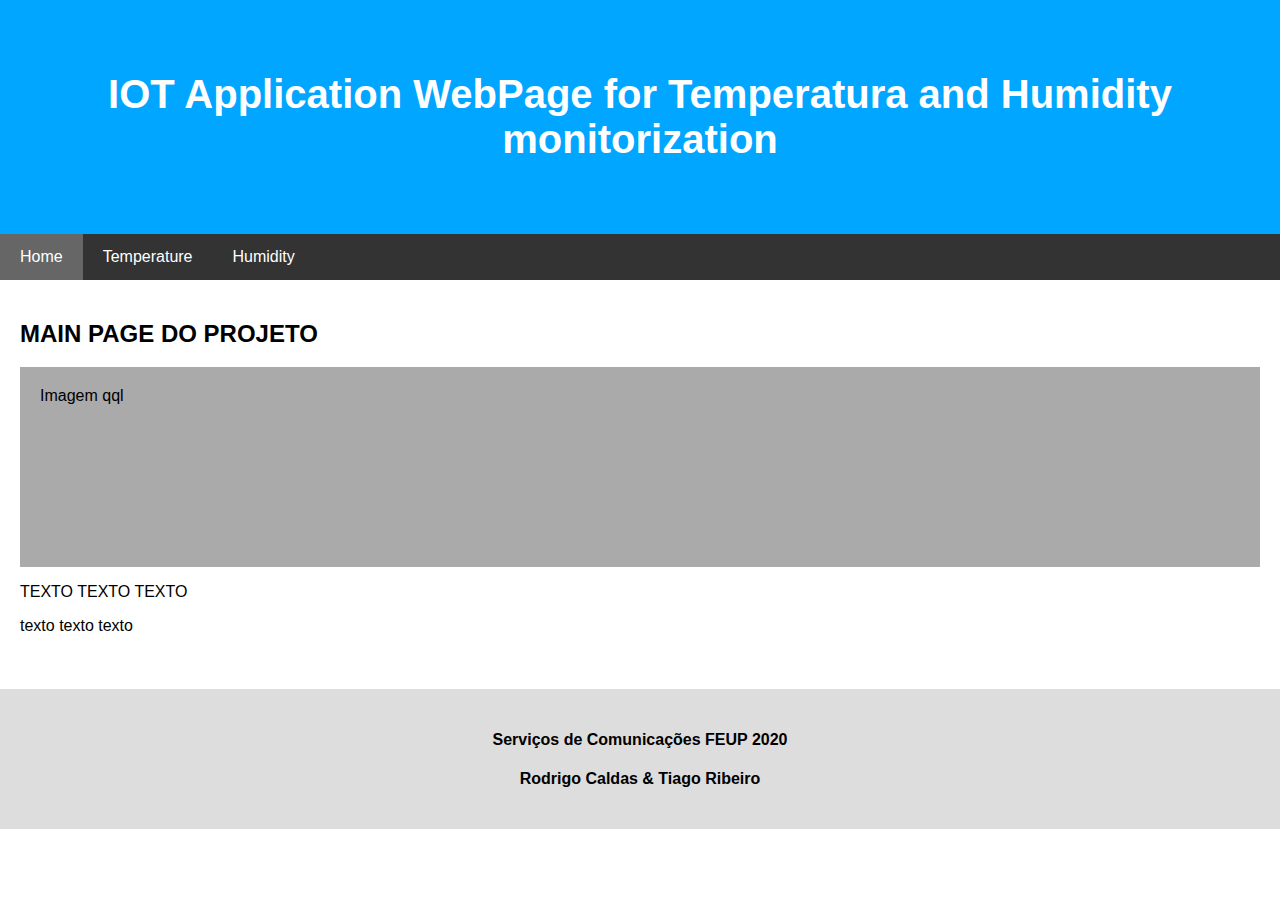
<file: mainpage.html>
<!DOCTYPE html>
<html lang="en">
<head>

<title>IOT APP BROWSER</title>
<meta charset="UTF-8">
<meta name="viewport" content="width=device-width, initial-scale=1">
<style>
    
* {
  box-sizing: border-box;
}
</style>
    

</head>
<head>
<link rel="stylesheet" href="mainpage.css">
</head>
<body>

<div class="header">
  <h1>IOT Application WebPage for Temperatura and Humidity monitorization </h1>
  
</div>

<div class="navbar">
  <a href="#" class="active">Home</a>
  <a href="#">Temperature</a>
  <a href="#">Humidity</a>
</div>


  <div class="main">
    <h2>MAIN PAGE DO PROJETO</h2>
    <div class="fakeimg" style="height:200px;">Imagem qql</div>
    <p>TEXTO TEXTO TEXTO</p>
    <p>texto texto texto</p>
    <br>
    
  </div>
</div>

<div class="footer">
  <h4>Serviços de Comunicações FEUP 2020</h4>
  <h4>Rodrigo Caldas & Tiago Ribeiro</h4>
</div>

</body>
</html>
</file>
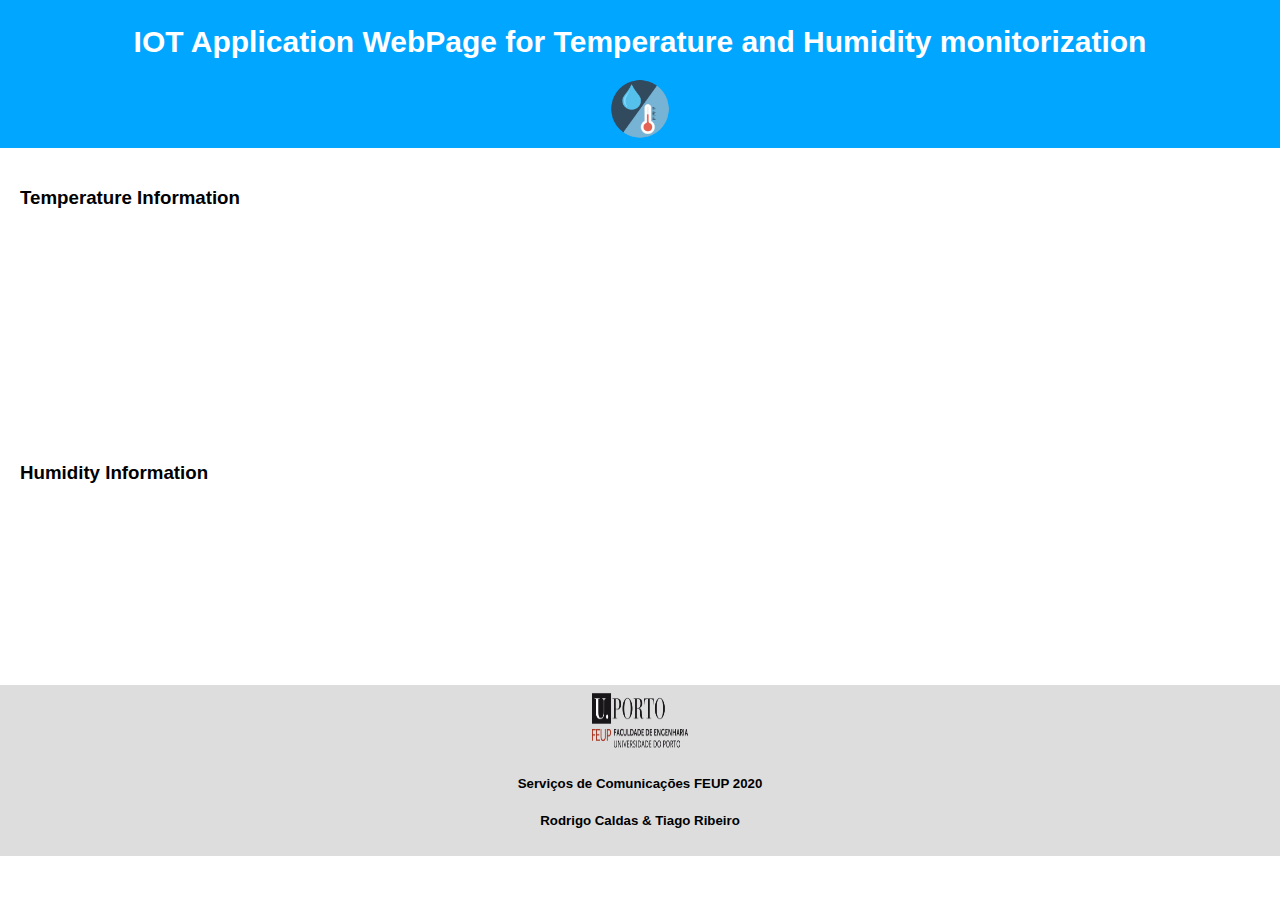
<file: PROJETO/mainpage.html>
<!DOCTYPE html>
<html lang="en">
<head>

<title>IOT APP BROWSER</title>
<meta charset="UTF-8">
<meta name="viewport" content="width=device-width, initial-scale=1">
<style>
    
* {
  box-sizing: border-box;
}
</style>
    

</head>
<head>
<link rel="stylesheet" href="mainpage.css">
</head>
<body>

<div class="header">
  
  <h1>IOT Application WebPage for Temperature and Humidity monitorization </h1>
  <img src="imagem1.png" alt="some text" width=60 height=60>
  
</div>

<div class="navbar">
  <!-- <a href="#" class="active">Refresh the values</a> -->
</div>

 
  <div class="main">

    <h3><p>Temperature Information</p></h3>
    <br><br><br><br><br><br><br>
    <br><br>
    <br><br><br>
    
    
    <h3><p>Humidity Information</p></h3>
    <br><br>
    <br><br>
    <br><br>
    <br><br>
    <br>
    
  </div>
</div>

<div class="footer">
  <img src="feup-logo.png" alt="some text" width=100 height=60>
  <h5>Serviços de Comunicações FEUP 2020</h5>
  <h5>Rodrigo Caldas & Tiago Ribeiro</h5>
  
</div>

</body>
</html>
</file>
<file: mainpage.css>
/* Style the body */
body {
    font-family: Arial, Helvetica, sans-serif;
    margin: 0;
  }
  
  /* Header/logo Title */
  .header {
    padding: 45px;
    text-align: center;
    background: #00a6ff;
    color: white;
  }
  
  /* Increase the font size of the heading */
  .header h1 {
    font-size: 40px;
  }
  
  /* Sticky navbar - toggles between relative and fixed, depending on the scroll position. It is positioned relative until a given offset position is met in the viewport - then it "sticks" in place (like position:fixed). The sticky value is not supported in IE or Edge 15 and earlier versions. However, for these versions the navbar will inherit default position */
  .navbar {
    overflow: hidden;
    background-color: #333;
    position: sticky;
    position: -webkit-sticky;
    top: 0;
  }
  
  /* Style the navigation bar links */
  .navbar a {
    float: left;
    display: block;
    color: white;
    text-align: center;
    padding: 14px 20px;
    text-decoration: none;
  }
  
  
  /* Right-aligned link */
  .navbar a.right {
    float: right;
  }
  
  /* Change color on hover */
  .navbar a:hover {
    background-color: #ddd;
    color: black;
  }
  
  /* Active/current link */
  .navbar a.active {
    background-color: #666;
    color: white;
  }
  
  /* Column container */
  .row {  
    display: -ms-flexbox; /* IE10 */
    display: flex;
    -ms-flex-wrap: wrap; /* IE10 */
    flex-wrap: wrap;
  }
  
  /* Create two unequal columns that sits next to each other */
  /* Sidebar/left column */
  .side {
    -ms-flex: 30%; /* IE10 */
    flex: 30%;
    background-color: #f1f1f1;
    padding: 20px;
  }
  
  /* Main column */
  .main {   
    -ms-flex: 70%; /* IE10 */
    flex: 70%;
    background-color: white;
    padding: 20px;
  }
  
  /* Fake image, just for this example */
  .fakeimg {
    background-color: #aaa;
    width: 100%;
    padding: 20px;
  }
  
  /* Footer */
  .footer {
    padding: 20px;
    text-align: center;
    background: #ddd;
  }
  
  /* Responsive layout - when the screen is less than 700px wide, make the two columns stack on top of each other instead of next to each other */
  @media screen and (max-width: 700px) {
    .row {   
      flex-direction: column;
    }
  }
  
  /* Responsive layout - when the screen is less than 400px wide, make the navigation links stack on top of each other instead of next to each other */
  @media screen and (max-width: 400px) {
    .navbar a {
      float: none;
      width: 100%;
    }
  }
</file>
<file: PROJETO/mainpage.css>
/* Style the body */
body {
    font-family: Arial, Helvetica, sans-serif;
    margin: 0;
  }
  
  /* Header/logo Title */
  .header {
    padding: 5px;
    text-align: center;
    background: #00a6ff;
    color: white;
  }
  
  /* Increase the font size of the heading */
  .header h1 {
    font-size: 30px;
  }
  
  /* Sticky navbar - toggles between relative and fixed, depending on the scroll position. It is positioned relative until a given offset position is met in the viewport - then it "sticks" in place (like position:fixed). The sticky value is not supported in IE or Edge 15 and earlier versions. However, for these versions the navbar will inherit default position */
  .navbar {
    overflow: hidden;
    background-color: #333;
    position: sticky;
    position: -webkit-sticky;
    top: 0;
  }
  
  /* Style the navigation bar links */
  .navbar a {
    float: left;
    display: block;
    color: white;
    text-align: center;
    padding: 14px 20px;
    text-decoration: none;
  }
  
  
  /* Right-aligned link */
  .navbar a.right {
    float: right;
  }
  
  /* Change color on hover */
  .navbar a:hover {
    background-color: #ddd;
    color: black;
  }
  
  /* Active/current link */
  .navbar a.active {
    background-color: #666;
    color: white;
  }
  
  /* Column container */
  .row {  
    display: -ms-flexbox; /* IE10 */
    display: flex;
    -ms-flex-wrap: wrap; /* IE10 */
    flex-wrap: wrap;
  }
  
  /* Create two unequal columns that sits next to each other */
  /* Sidebar/left column */
  .side {
    -ms-flex: 30%; /* IE10 */
    flex: 30%;
    background-color: #f1f1f1;
    padding: 20px;
  }
  
  /* Main column */
  .main {   
    -ms-flex: 70%; /* IE10 */
    flex: 70%;
    background-color: white;
    padding: 20px;
  }
  
  .img {
    background-color: #aaa;
    width: 100%;
    padding: 20px;
  }
  
  /* Footer */
  .footer {
    padding: 5px;
    text-align: center;
    background: #ddd;
  }
  
  /* Responsive layout - when the screen is less than 700px wide, make the two columns stack on top of each other instead of next to each other */
  @media screen and (max-width: 700px) {
    .row {   
      flex-direction: column;
    }
  }
  
  /* Responsive layout - when the screen is less than 400px wide, make the navigation links stack on top of each other instead of next to each other */
  @media screen and (max-width: 400px) {
    .navbar a {
      float: none;
      width: 100%;
    }
  }
</file>
